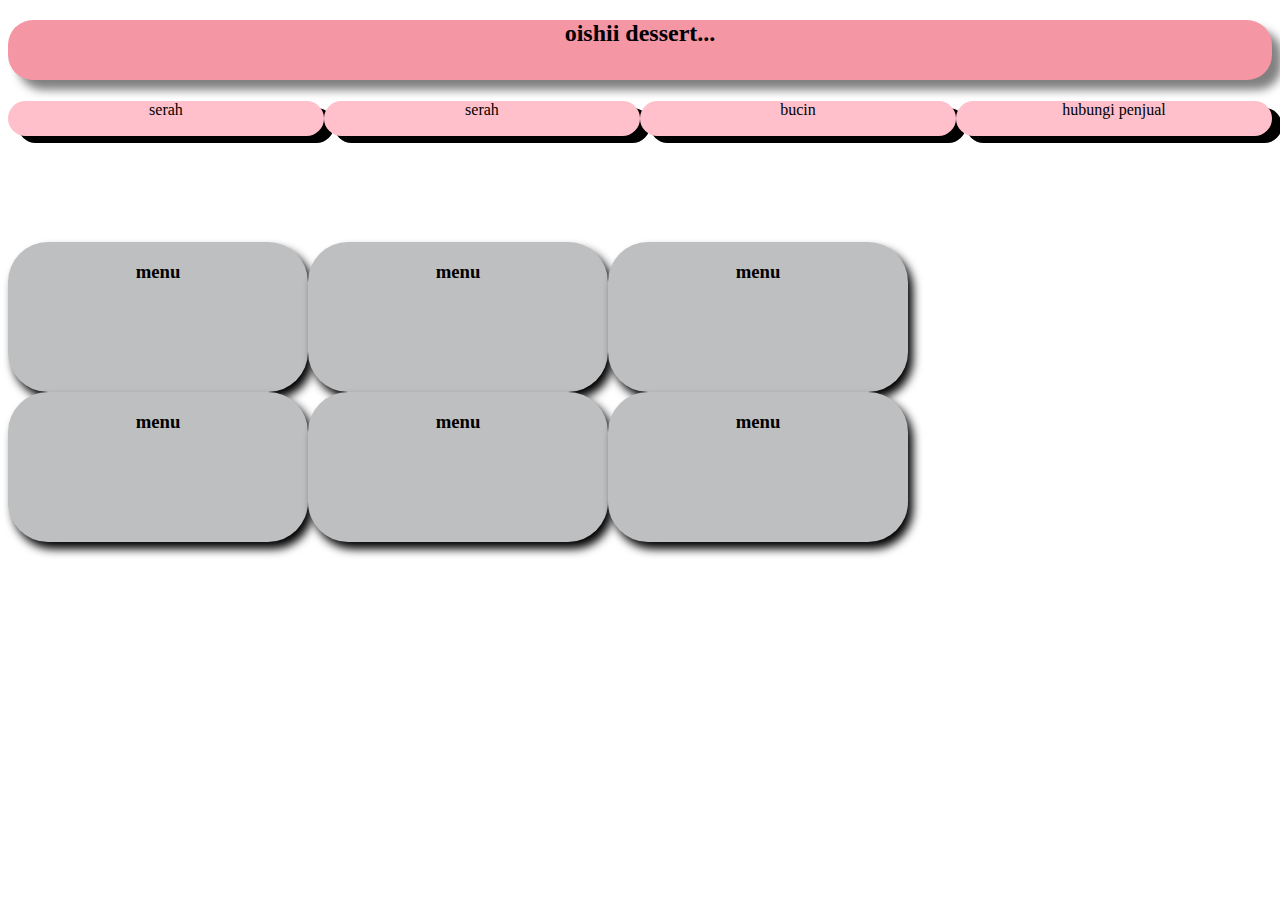
<file: index.html>
<!DOCTYPE html>
<html lang="en">
<head>
    <meta charset="UTF-8">
    <meta name="viewport" content="width=device-width, initial-scale=1.0">
    <title>Document</title>
     <link rel="stylesheet" href="style.css">
</head>
<body>
  <div class="navbar-toko" >
    <nav >
        
        <h2 align="center" class="oishii"> oishii dessert...</h2>
        <br>
        <div class="menu">
          <p class="menu-type">serah</p>
          <p class="menu-type">serah</p>
          <p class="menu-type" href="bucin.html">bucin</p>
          <p class="menu-type">hubungi penjual</p>
        </div>
    </nav>
     
  </div>
   <br><br><br><br><br><br><br><br><br>
   <div class="menu1">
      <div class="menu-pilihan">
        <h3 class="menu-h3">menu</h3>
      </div>
      <div class="menu-pilihan">
        <h3 class="menu-h3">menu</h3>
      </div>
      <div class="menu-pilihan">
        <h3 class="menu-h3">menu</h3>
    </div>
    <br><br>

   </div>
    <div class="menu1">
      <div class="menu-pilihan">
        <h3 class="menu-h3">menu</h3>
      </div>
      <div class="menu-pilihan">
        <h3 class="menu-h3">menu</h3>
      </div>
      <div class="menu-pilihan">
        <h3 class="menu-h3">menu</h3>
    
    </div>
   </div>

  
</body>
</html>
</file>
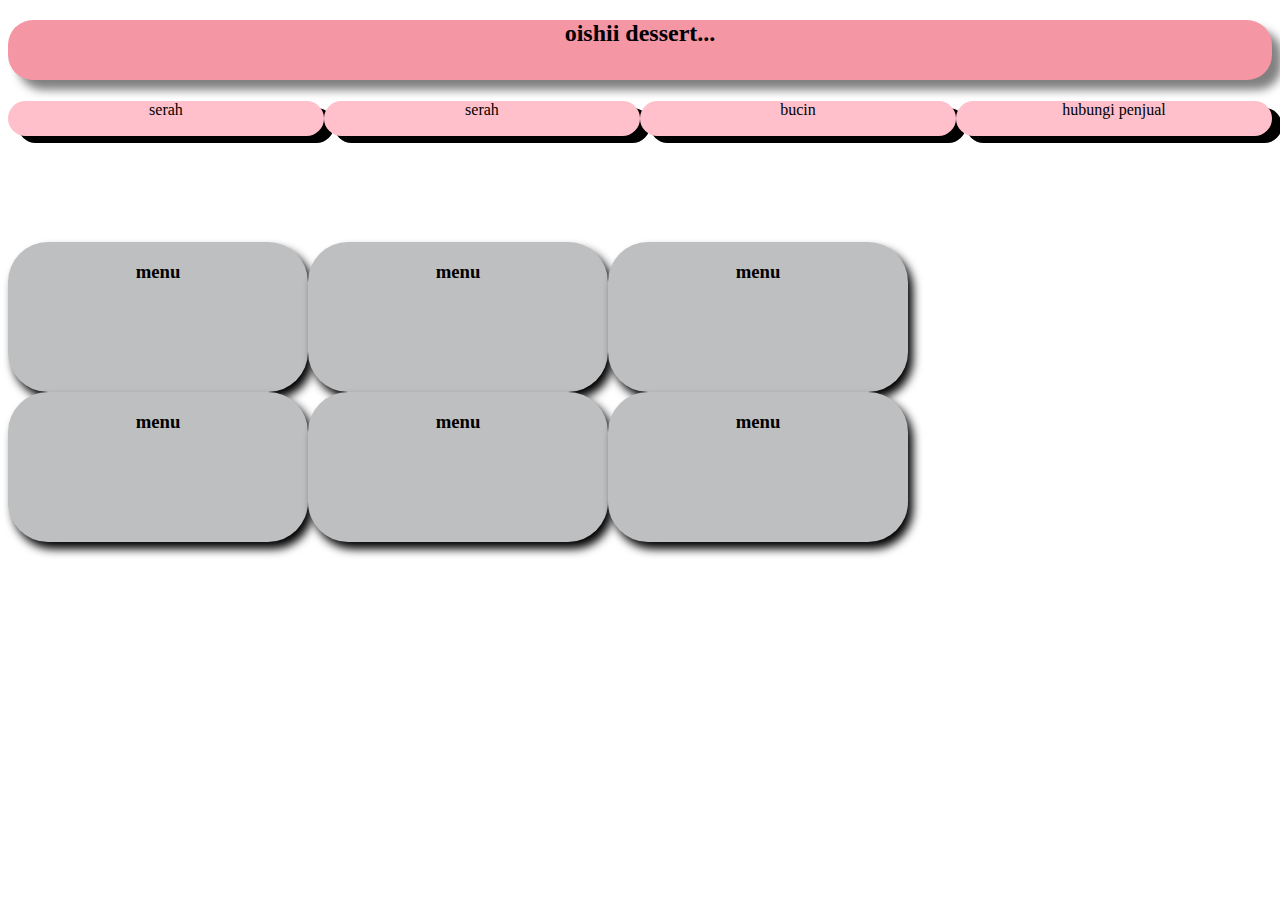
<file: hehe.html>
<!DOCTYPE html>
<html lang="en">
<head>
    <meta charset="UTF-8">
    <meta name="viewport" content="width=device-width, initial-scale=1.0">
    <title>Document</title>
     <link rel="stylesheet" href="style.css">
</head>
<body>
  <div class="navbar-toko" >
    <nav >
        
        <h2 align="center" class="oishii"> oishii dessert...</h2>
        <br>
        <div class="menu">
          <p class="menu-type">serah</p>
          <p class="menu-type">serah</p>
          <p class="menu-type" href="bucin.html">bucin</p>
          <p class="menu-type">hubungi penjual</p>
        </div>
    </nav>
     
  </div>
   <br><br><br><br><br><br><br><br><br>
   <div class="menu1">
      <div class="menu-pilihan">
        <h3 class="menu-h3">menu</h3>
      </div>
      <div class="menu-pilihan">
        <h3 class="menu-h3">menu</h3>
      </div>
      <div class="menu-pilihan">
        <h3 class="menu-h3">menu</h3>
    </div>
    <br><br>

   </div>
    <div class="menu1">
      <div class="menu-pilihan">
        <h3 class="menu-h3">menu</h3>
      </div>
      <div class="menu-pilihan">
        <h3 class="menu-h3">menu</h3>
      </div>
      <div class="menu-pilihan">
        <h3 class="menu-h3">menu</h3>
    
    </div>
   </div>

  
</body>
</html>
</file>
<file: style.css>
body {
    background-color: rgb(255, 255, 255);
}


.navbar-toko {

    background-color: rgb(245, 150, 164);
    height: 60px;
    width: 100%;
    border: pink;
    border-radius: 25px;
    box-shadow: 10px 10px 10px grey;
}


.menu {
    display: flex;
   
}
.menu-type {
    background-color: pink;
    height: 35px;
    width: 90pc;
    border-radius: 30px;
    text-align: center;
    box-shadow: 10px 7px  rgb(0, 0, 0);
    box-shadow: grey;
}
.menu-type:hover {
    background-color: aliceblue;
    color: gold;
    padding: 1px;
    border: none;
    border-radius: 20px ;
    cursor: pointer;
    align-items: center;
       
    transition: backgraun-color-.3s;
}
.menu1 {
    display: flex;
    background-color: #ffffff;
    height: 150px;
    width:500pxpx ;
    border: none;
    border-radius: 30px;
}
.menu-pilihan {
    background-color: rgb(190, 191, 192);
    width: 300px;
    border: none;
    border-radius: 40px;
    box-shadow: 5px 7px 10px;
}
.menu-h3 {
    text-align: center;
}
</file>
